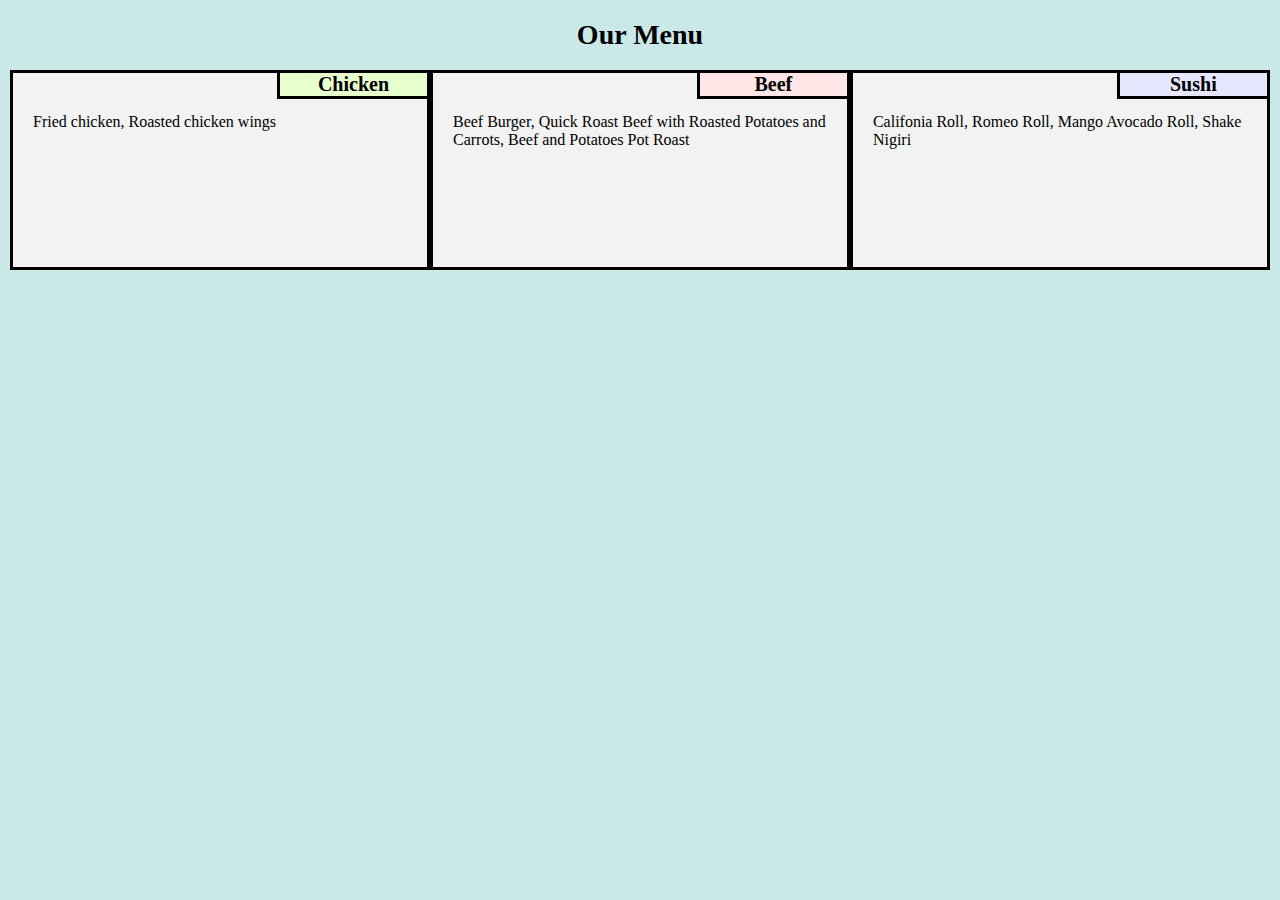
<file: module2-solution/index.html>
<!DOCTYPE html>
<html>
<head>
<meta charset="utf-8">
<meta name="viewport" content="width=device-width, initial-scale=1">
<title>Assignment Solution for Module 2</title>
<link rel="stylesheet" type="text/css" href="css/style.css">
</head>

<body>
	<h1>Our Menu</h1>
	<div class="row">

		<section class="col-lg-4 col-md-6 col-sm-12">
			<span id="chicken">Chicken</span>
			<p id='desc'>Fried chicken, Roasted chicken wings</p>
		</section>

		<section class="col-lg-4 col-md-6 col-sm-12">
			<span id="beef">Beef</span>
			<p id='desc'>Beef Burger, Quick Roast Beef with Roasted Potatoes and Carrots, Beef and Potatoes Pot Roast</p>
		</section>

		<section class="col-lg-4 col-md-12 col-sm-12">
			<span id="sushi">Sushi</span>
			<p id='desc'>Califonia Roll, Romeo Roll, Mango Avocado Roll, Shake Nigiri</p>
		</section>
		
	</div>
</body>
	
</html>
</file>
<file: module2-solution/css/style.css>
* {
 box-sizing: border-box;
 font-family: cursive;
 background: #cae8e7
}

h1{
 text-align:center;
 font-size: 175%;
}

head body {
  font-size: 16px;
}

body {
  margin: 0;
}


.row {
  width: 100%;
  font-size:0;
  padding-right: 10px;
  padding-left: 10px;
}

section{
	font-size: 1rem; 
	display: inline-block;
	border: 3px solid black;
	height: 200px;
	background-color: #f2f2f2;

}


#chicken, #beef, #sushi{
	float: right;
	width: 150px;	
	text-align: center;
	font-size: 125%;
	font-weight: bold;
	border-bottom: 3px solid black;
	border-left: 3px solid black;
}

#chicken{
	background-color: #e6ffcc
}

#beef{
	background-color: #ffe6e6
}

#sushi{
	background-color: #e6e6ff
}

#desc{
    margin: 40px 20px 20px 20px;
    clear: right;
    background-color: #f2f2f2;
}

@media (min-width:992px) {
	.col-lg-4{
		float: left;
		width: 33.33%;

		
	}
}

@media (min-width:768px) and (max-width: 991px) {
	.col-md-6{
		width: 50%;
		float: left;
	}
	.col-md-12{
		width: 100%;
		float: left;
	}
}

@media (max-width: 767px) {
	.col-sm-12{
		width: 100%;
		float: left;
	}
}
</file>
